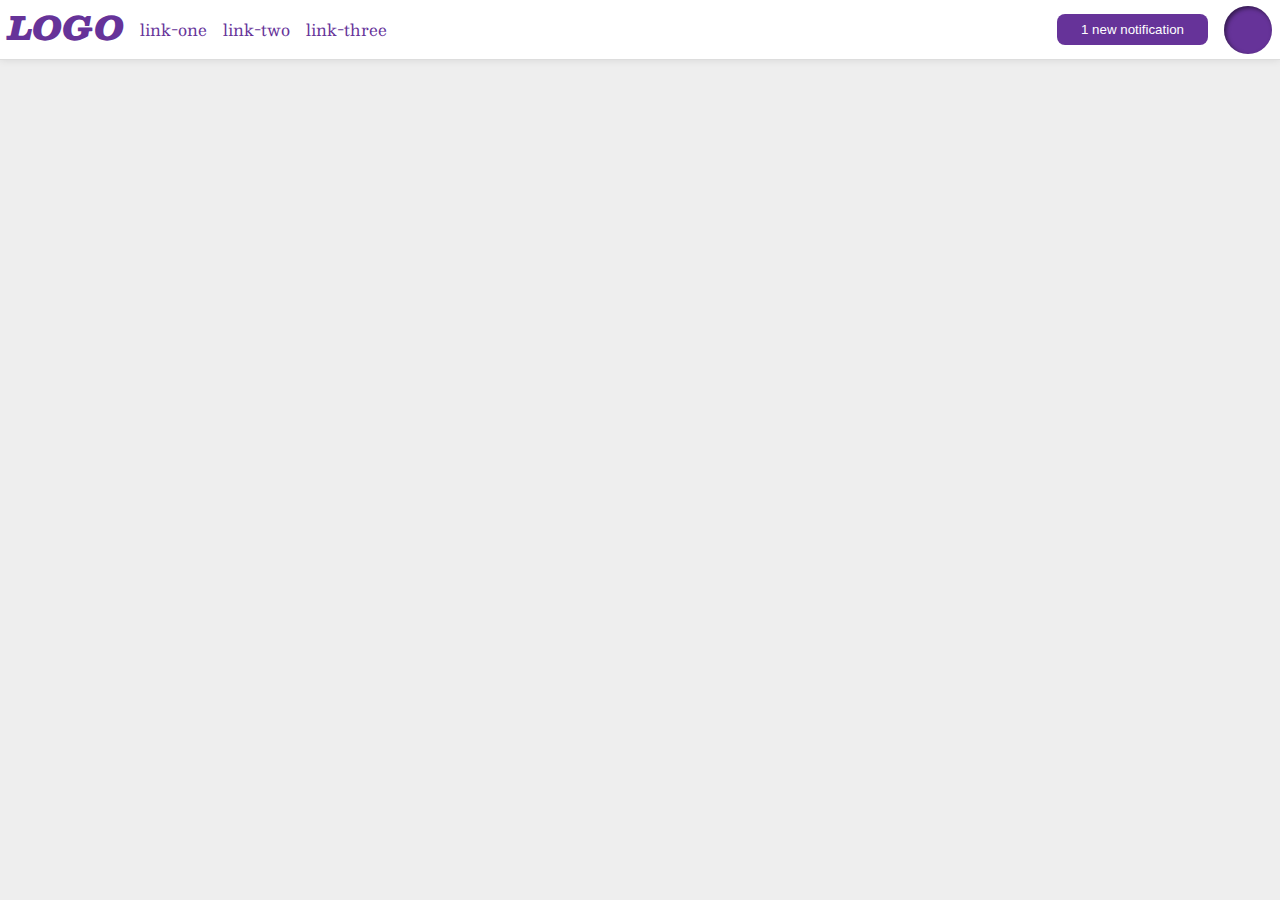
<file: foundations/flex/03-flex-header-2/index.html>
<!DOCTYPE html>
<html lang="en">
  <head>
    <meta charset="UTF-8">
    <meta http-equiv="X-UA-Compatible" content="IE=edge">
    <meta name="viewport" content="width=device-width, initial-scale=1.0">
    <title>Flex Header 2</title>
    <link rel="stylesheet" href="style.css">
  </head>
  <body>
    <div class="header">
      <div class="leftSide">
        <div class="logo">
          LOGO
        </div>
        <ul class="links">
          <li><a href="https://google.com">link-one</a></li>
          <li><a href="https://google.com">link-two</a></li>
          <li><a href="https://google.com">link-three</a></li>
        </ul>
      </div>
      <div class="rightSide">
        <button class="notifications">
          1 new notification
        </button>
        <div class="profile-image"></div>
      </div>
    </div>
  </body>
</html>
</file>
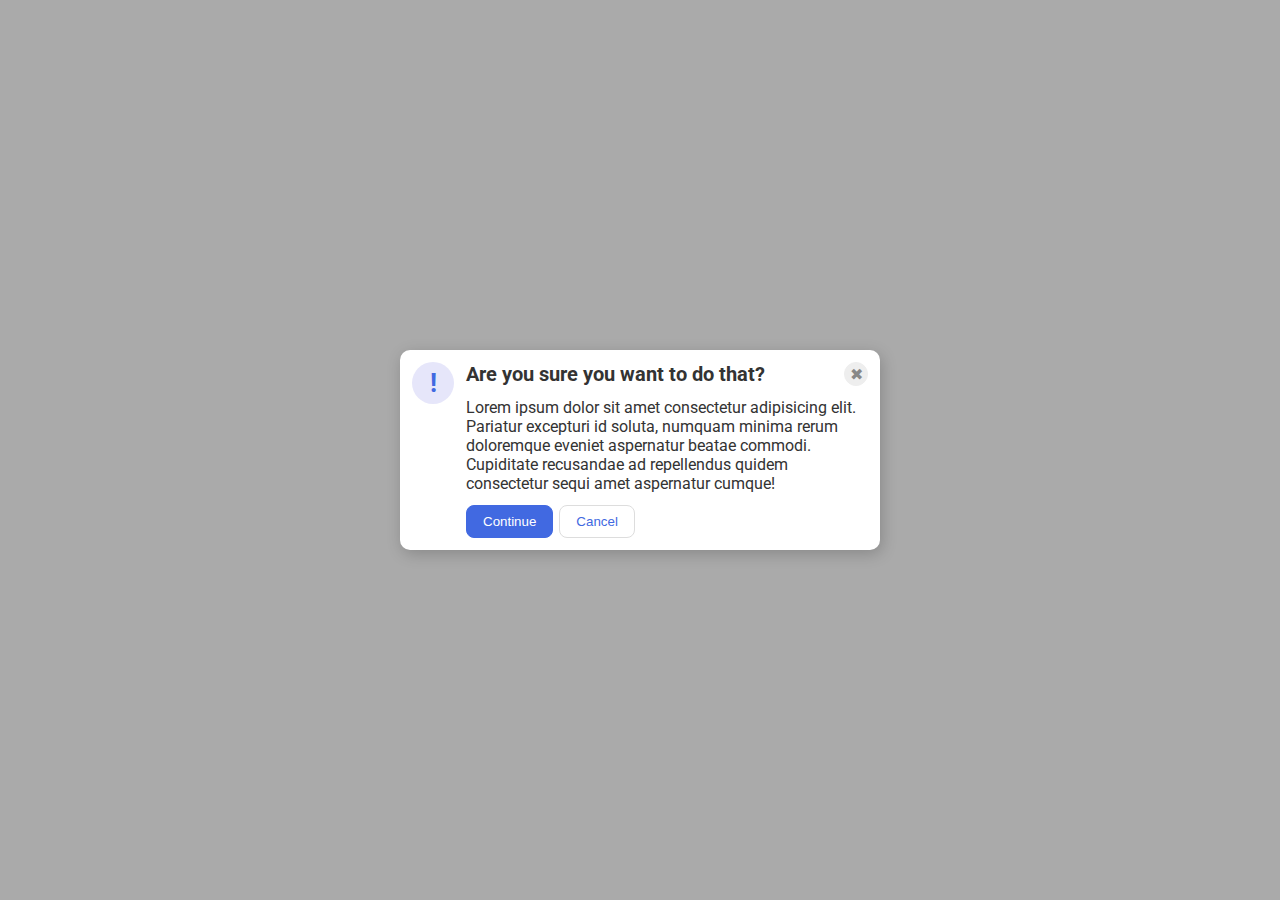
<file: foundations/flex/05-flex-modal/index.html>
<!DOCTYPE html>
<html lang="en">
  <head>
    <meta charset="UTF-8">
    <meta http-equiv="X-UA-Compatible" content="IE=edge">
    <meta name="viewport" content="width=device-width, initial-scale=1.0">
    <link rel="stylesheet" href="style.css">
    <title>Modal</title>
  </head>
  <body>
    <div class="modal">
      <div class="icon">!</div>
      <div class="mainBody">
        <div class="header">Are you sure you want to do that?
          <button class="close-button">✖</button>
        </div>
        <div class="text">Lorem ipsum dolor sit amet consectetur adipisicing elit. Pariatur excepturi id soluta, numquam minima rerum doloremque eveniet aspernatur beatae commodi. Cupiditate recusandae ad repellendus quidem consectetur sequi amet aspernatur cumque!</div>
        <div class="buttons">
          <button class="continue">Continue</button>
          <button class="cancel">Cancel</button>
        </div>
      </div>
    </div>
  </body>
</html>
</file>
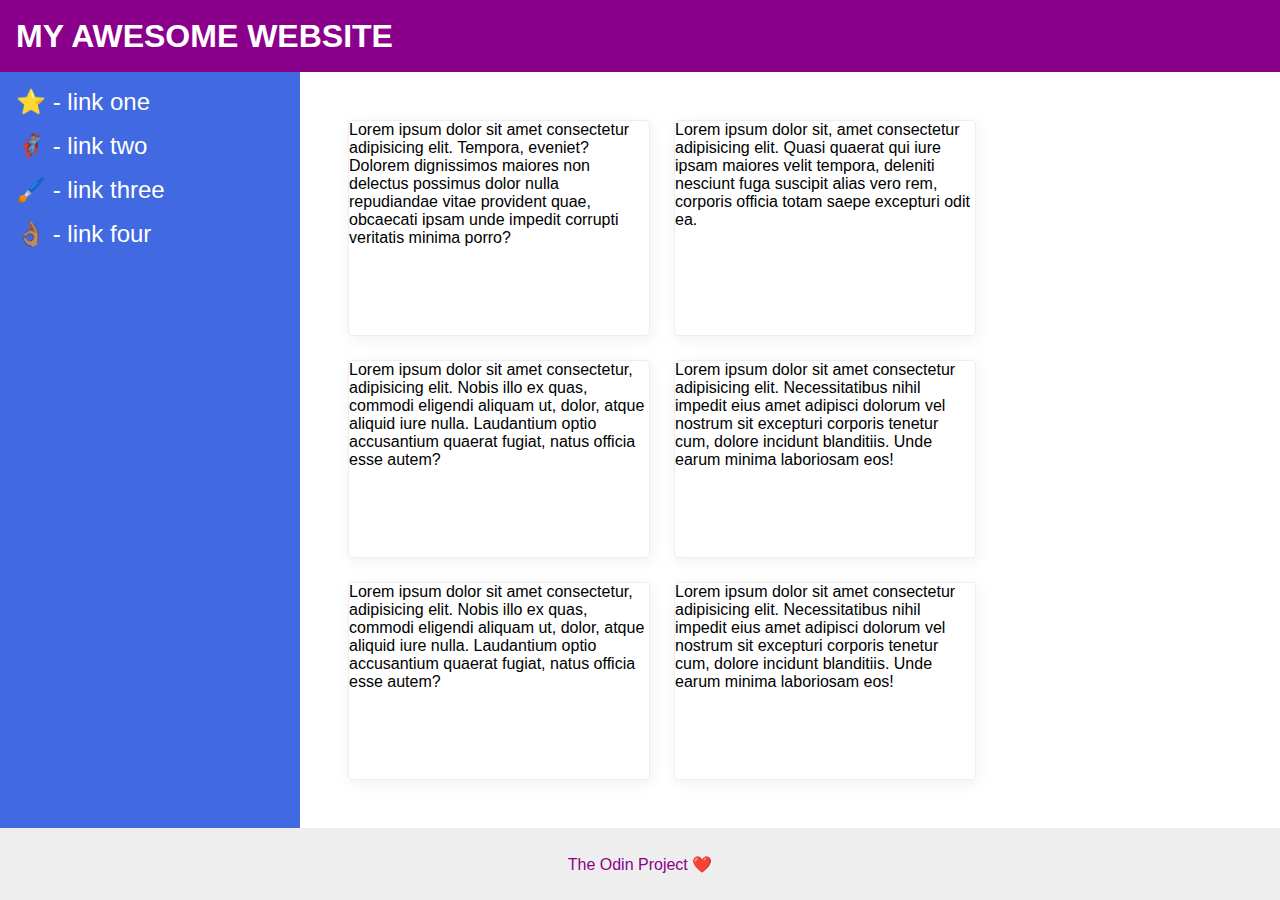
<file: foundations/flex/07-flex-layout-2/index.html>
<!DOCTYPE html>
<html lang="en">
  <head>
    <meta charset="UTF-8">
    <meta http-equiv="X-UA-Compatible" content="IE=edge">
    <meta name="viewport" content="width=device-width, initial-scale=1.0">
    <title>The Holy Grail</title>
    <link rel="stylesheet" href="style.css">
  </head>
  <body>
    <div class="main">
      <div class="header">
        MY AWESOME WEBSITE
      </div>
      <div class="content">
        <div class="sidebar">
          <ul>
            <li><a href="#">⭐ - link one</a></li>
            <li><a href="#">🦸🏽‍♂️ - link two</a></li>
            <li><a href="#">🖌️ - link three</a></li>
            <li><a href="#">👌🏽 - link four</a></li>
          </ul>
        </div>
        <div class="mainCards">
          <div class="card">Lorem ipsum dolor sit amet consectetur adipisicing elit. Tempora, eveniet? Dolorem dignissimos maiores non delectus possimus dolor nulla repudiandae vitae provident quae, obcaecati ipsam unde impedit corrupti veritatis minima porro?</div>
          <div class="card">Lorem ipsum dolor sit, amet consectetur adipisicing elit. Quasi quaerat qui iure ipsam maiores velit tempora, deleniti nesciunt fuga suscipit alias vero rem, corporis officia totam saepe excepturi odit ea.</div>
          <div class="card">Lorem ipsum dolor sit amet consectetur, adipisicing elit. Nobis illo ex quas, commodi eligendi aliquam ut, dolor, atque aliquid iure nulla. Laudantium optio accusantium quaerat fugiat, natus officia esse autem?</div>
          <div class="card">Lorem ipsum dolor sit amet consectetur adipisicing elit. Necessitatibus nihil impedit eius amet adipisci dolorum vel nostrum sit excepturi corporis tenetur cum, dolore incidunt blanditiis. Unde earum minima laboriosam eos!</div>
          <div class="card">Lorem ipsum dolor sit amet consectetur, adipisicing elit. Nobis illo ex quas, commodi eligendi aliquam ut, dolor, atque aliquid iure nulla. Laudantium optio accusantium quaerat fugiat, natus officia esse autem?</div>
          <div class="card">Lorem ipsum dolor sit amet consectetur adipisicing elit. Necessitatibus nihil impedit eius amet adipisci dolorum vel nostrum sit excepturi corporis tenetur cum, dolore incidunt blanditiis. Unde earum minima laboriosam eos!</div>
        </div>
      </div>
      <div class="footer">
        The Odin Project ❤️
      </div>
    </div>
  </body>
</html>
</file>
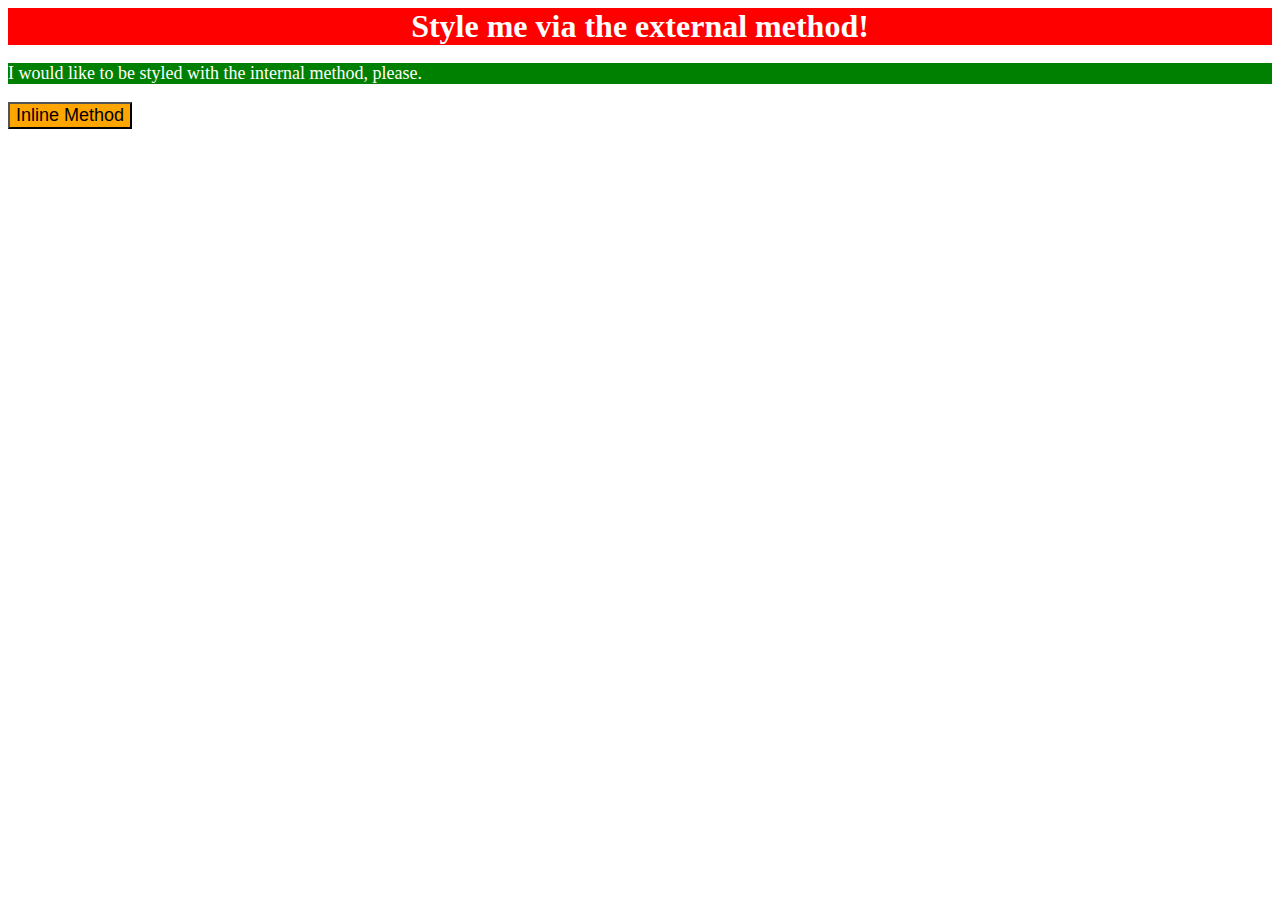
<file: foundations/intro-to-css/01-css-methods/index.html>
<!DOCTYPE html>
<html lang="en">
  <head>
    <link rel="stylesheet" href="styles.css">
    <meta charset="UTF-8">
    <meta http-equiv="X-UA-Compatible" content="IE=edge">
    <meta name="viewport" content="width=device-width, initial-scale=1.0">
    <style>
      .second-text {
        color: white;
        background-color: green;
        font-size: 18px;
      }
    </style>
    <title>Methods for Adding CSS</title>
  </head>
  <body>
    <div class="first-text">Style me via the external method!</div>
    <p class="second-text">I would like to be styled with the internal method, please.</p>
    <button style="background-color: orange; font-size: 18px;">Inline Method</button>
  </body>
</html>
</file>
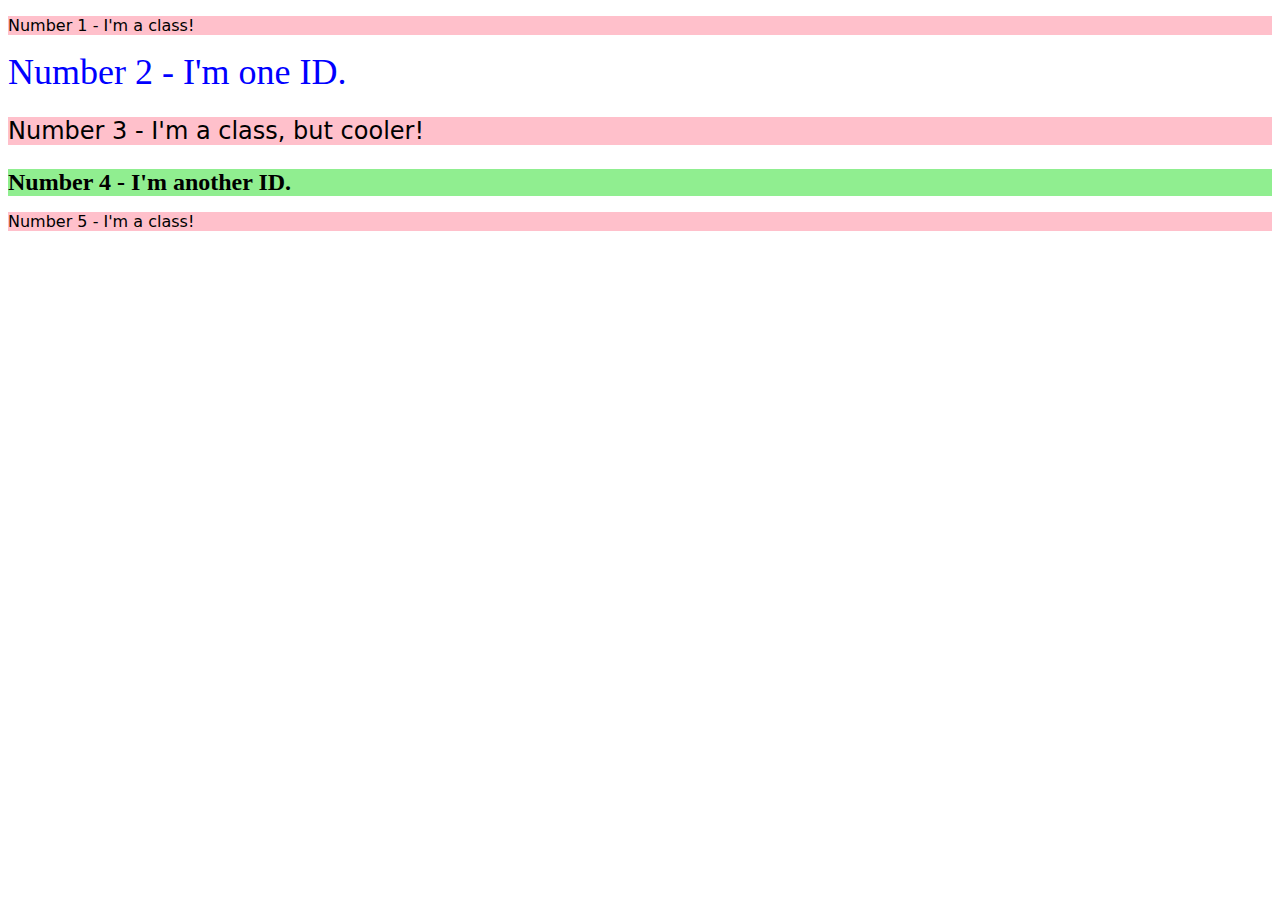
<file: foundations/intro-to-css/02-class-id-selectors/index.html>
<!DOCTYPE html>
<html lang="en">
  <head>
    <meta charset="UTF-8">
    <meta http-equiv="X-UA-Compatible" content="IE=edge">
    <meta name="viewport" content="width=device-width, initial-scale=1.0">
    <title>Class and ID Selectors</title>
    <link rel="stylesheet" href="style.css">
  </head>
  <body>
    <p class="main">Number 1 - I'm a class!</p>
    <div id="id1">Number 2 - I'm one ID.</div>
    <p class="main cooler">Number 3 - I'm a class, but cooler!</p>
    <div id="id2">Number 4 - I'm another ID.</div>
    <p class="main">Number 5 - I'm a class!</p>
  </body>
</html>
</file>
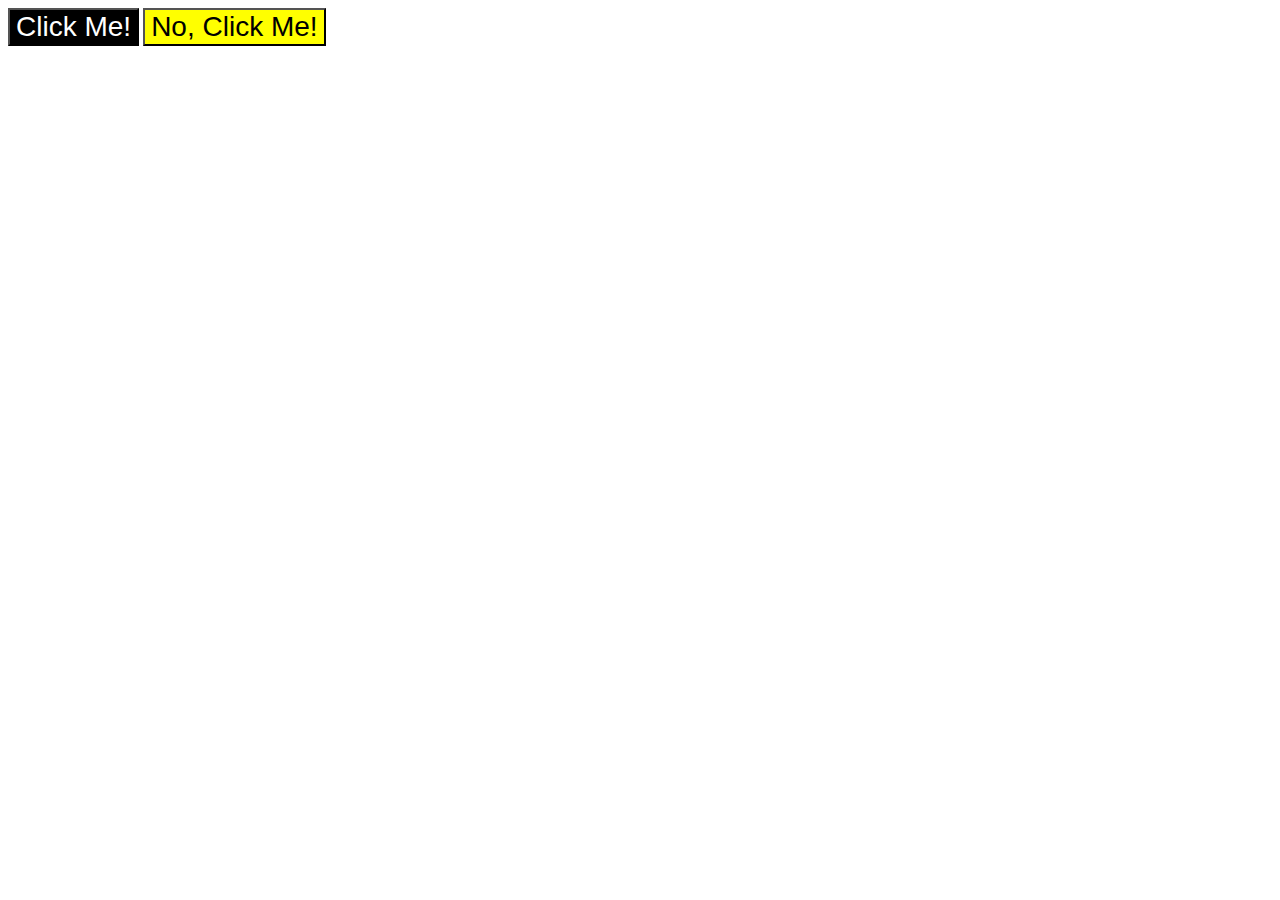
<file: foundations/intro-to-css/03-grouping-selectors/index.html>
<!DOCTYPE html>
<html lang="en">
  <head>
    <meta charset="UTF-8">
    <meta http-equiv="X-UA-Compatible" content="IE=edge">
    <meta name="viewport" content="width=device-width, initial-scale=1.0">
    <title>Grouping Selectors</title>
    <link rel="stylesheet" href="style.css">
  </head>
  <body>
    <button class="numba1">Click Me!</button>
    <button class="numba2">No, Click Me!</button>
  </body>
</html>
</file>
<file: foundations/flex/03-flex-header-2/style.css>
/* this is some magical font-importing.  
you'll learn about it later. */
@import url('https://fonts.googleapis.com/css2?family=Besley:ital,wght@0,400;1,900&display=swap');

body {
  margin: 0;
  background: #eee;
  font-family: Besley, serif;
}

.header {
  background: white;
  border-bottom: 1px solid #ddd;
  box-shadow: 0 0 8px rgba(0,0,0,.1);
  display: flex;
  justify-content: space-between;
}
.leftSide{
  display:flex;
  margin-left: 8px;
}
.rightSide{
  display:flex;
  gap: 16px;
  align-items: center;
  margin-right: 8px;
}

.links {
  display: flex;
  justify-content: space-evenly;
  gap: 16px;
  padding-left: 16px;
}

.profile-image {
  background: rebeccapurple;
  box-shadow: inset 2px 2px 4px rgba(0,0,0,.5);
  border-radius: 50%;
  width: 48px;
  height: 48px;
}

.logo {
  color: rebeccapurple;
  font-size: 32px;
  font-weight: 900;
  font-style: italic;
}

button {
  border: none;
  border-radius: 8px;
  background: rebeccapurple;
  color: white;
  padding: 8px 24px;
}

a {
  /* this removes the line under our links */
  text-decoration: none;
  color: rebeccapurple;
}

ul {
  list-style-type: none;
}
</file>
<file: foundations/flex/05-flex-modal/style.css>
@import url('https://fonts.googleapis.com/css2?family=Roboto:wght@400;700&display=swap');

html, body {
  height: 100%;
}

body {
  font-family: Roboto, sans-serif;
  margin: 0;
  background: #aaa;
  color: #333;
  /* I'll give you this one for free lol */
  display: flex;
  align-items: center;
  justify-content: center;
}

.modal {
  background: white;
  width: 480px;
  border-radius: 10px;
  box-shadow: 2px 4px 16px rgba(0,0,0,.2);
  display: flex;
}

.icon {
  color: royalblue;
  font-size: 26px;
  font-weight: 700;
  background: lavender;
  width: 42px;
  height: 42px;
  border-radius: 50%;
  display: flex;
  align-items: center;
  justify-content: center;
  flex: none;
  margin: 12px;
}

.close-button {
  background: #eee;
  border-radius: 50%;
  color: #888;
  font-weight: 400;
  font-size: 16px;
  height: 24px;
  width: 24px;
  display: flex;
  align-items: center;
  justify-content: center;
  border: 1px solid #eee;
  padding: 0;
}

button {
  cursor: pointer;
  padding: 8px 16px;
  border-radius: 8px;
}

button.continue {
  background: royalblue;
  border: 1px solid royalblue;
  color: white;
}

button.cancel {
  background: white;
  border: 1px solid #ddd;
  color: royalblue;
}
.mainBody{
  display: flex;
  flex-direction: column;
  gap: 12px;
}
.header {
  display: flex;
  justify-content:space-between;
  align-items: center;
  font-size: 20px;
  font-weight: bold;
  margin-top: 12px;
}
.buttons {
  display:flex;
  flex: none;
  gap: 6px;
  margin-bottom: 12px;
}
.text{
  flex-wrap: wrap;
  width: 402px;
}
</file>
<file: foundations/flex/07-flex-layout-2/style.css>
body {
  font-family: -apple-system, BlinkMacSystemFont, 'Segoe UI', Roboto, Oxygen, Ubuntu, Cantarell, 'Open Sans', 'Helvetica Neue', sans-serif;
  margin: 0;
  min-height: 100vh;
}
.main{
  display: flex;
  flex-direction: column;
  height: 100vh;
}
.content{
  display: flex;
  flex: 1;
}
.header {
  height: 72px;
  background: darkmagenta;
  color: white;
  display:flex;
  align-items: center;
  padding-left: 16px;
  font-size: 32px;
  font-weight: 900;
}

.footer {
  height: 72px;
  background: #eee;
  color: darkmagenta;
  display:flex;
  align-items: center;
  justify-content: center;
}

.sidebar {
  flex: none;
  width: 300px;
  background: royalblue;
  box-sizing: border-box;
}
.mainCards{
  display:flex;
  flex-direction: row;
  flex-wrap: wrap;
  gap: 24px;
  padding: 48px;
}

.card {
  border: 1px solid #eee;
  width: 300px;
  box-shadow: 2px 4px 16px rgba(0,0,0,.06);
  border-radius: 4px;
}
a:link {
  text-decoration: none;
  color: white;
}

a:visited {
  text-decoration: none;
  color: white;
}

a:hover {
  text-decoration: underline;
  color: white;
}

a:active {
  text-decoration: underline;
  color: white;
}
ul {
  list-style-type: none;
  display:flex;
  gap:16px;
  flex-direction: column;
  font-size:24px;
  padding:16px;
  margin:0;
}
</file>
<file: foundations/intro-to-css/01-css-methods/styles.css>
.first-text {
    color: white;
    background-color: red;
    font-weight: 700;
    font-size: 32px;
    text-align: center;
}
</file>
<file: foundations/intro-to-css/02-class-id-selectors/style.css>
/* Add CSS Styling */

.main{
    background-color: #FFC0CB;
    font-family: Verdana, "DejaVu Sans", sans-serif;
}
.main.cooler{
    font-size: 24px;
}
#id1{
    color:#0000FF;
    font-size: 36px;
}
#id2{
    background-color: #90ee90;
    font-size: 24px;
    font-weight: 700;
}
</file>
<file: foundations/intro-to-css/03-grouping-selectors/style.css>
/* Add CSS Styling */
.numba1,
.numba2{
    font-size: 28px;
    font-family: Helvetica, "Times New Roman", sans-serif;    
}

.numba1{
    background-color: #000000;
    color: #FFFFFF;
}
.numba2{
    background-color: #FFFF00;
}
</file>
